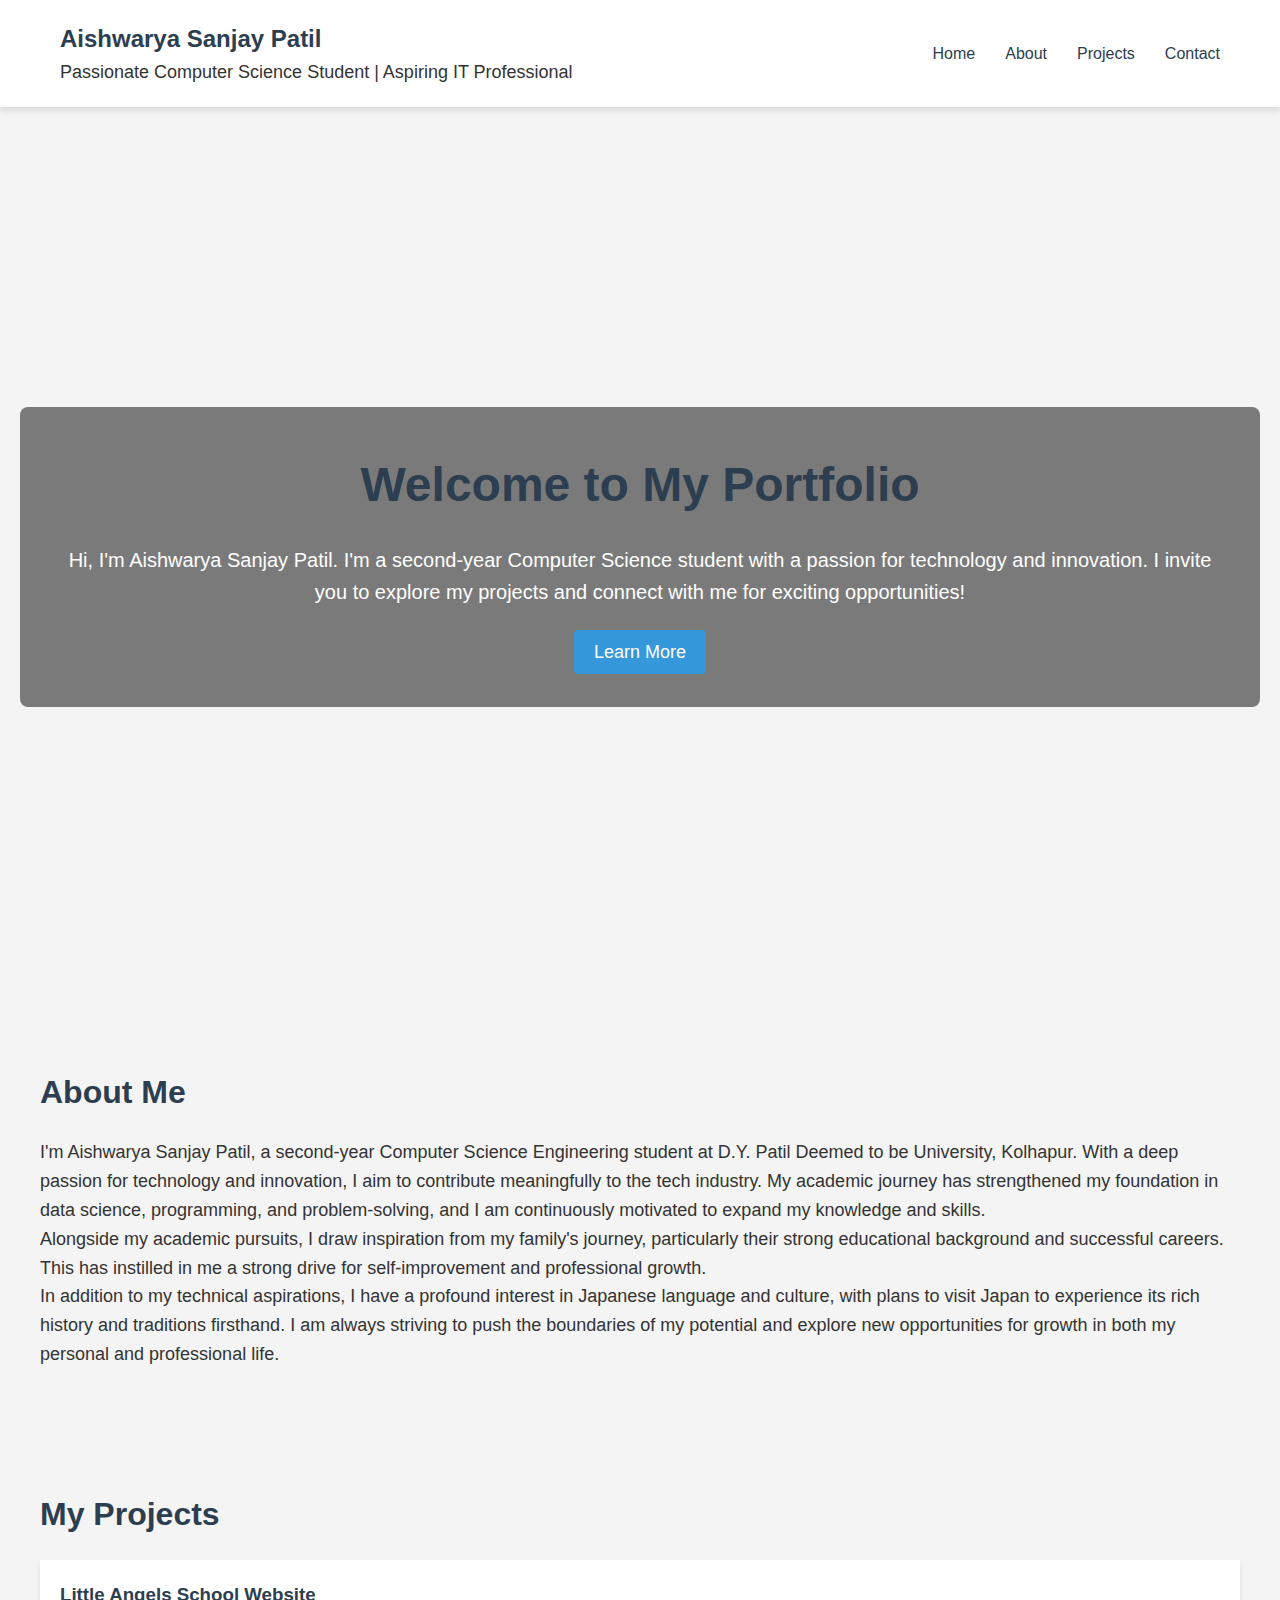
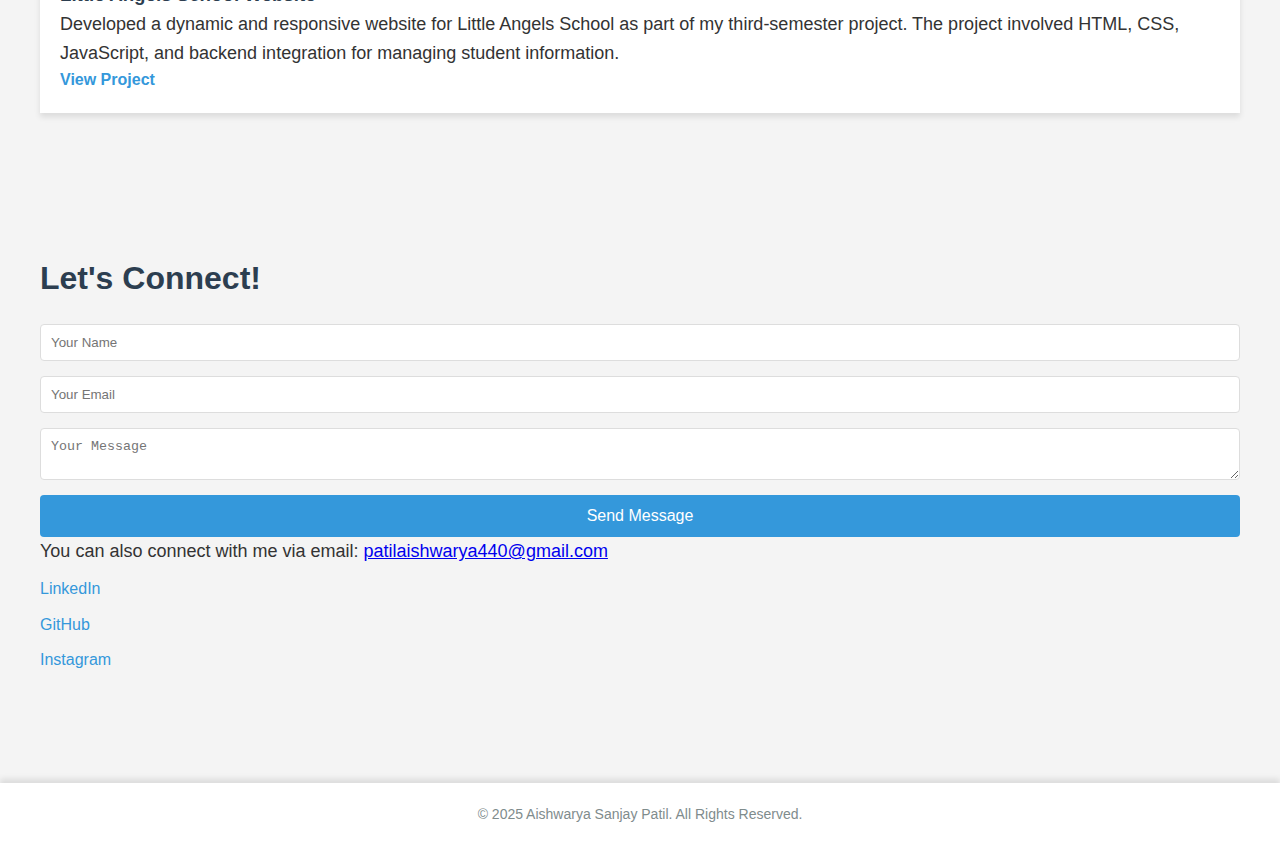
<file: index.html>
<!DOCTYPE html>
<html lang="en">
<head>
    <meta charset="UTF-8">
    <meta name="viewport" content="width=device-width, initial-scale=1.0">
    <meta http-equiv="X-UA-Compatible" content="ie=edge">
    <title>Aishwarya Sanjay Patil | Portfolio</title>
    <link rel="stylesheet" href="portfolio.css">
</head>
<body>
    <!-- Navigation Bar -->
    <header>
        <nav>
            <div class="logo">
                <h1>Aishwarya Sanjay Patil</h1>
                <p>Passionate Computer Science Student | Aspiring IT Professional</p>
            </div>
            <ul>
                <li><a href="#home">Home</a></li>
                <li><a href="#about">About</a></li>
                <li><a href="#projects">Projects</a></li>
                <li><a href="#contact">Contact</a></li>
            </ul>
        </nav>
    </header>

    <!-- Home Section -->
    <section id="home" class="section home-section">
        <div class="home-container">
            <h2>Welcome to My Portfolio</h2>
            <p>Hi, I'm Aishwarya Sanjay Patil. I'm a second-year Computer Science student with a passion for technology and innovation. I invite you to explore my projects and connect with me for exciting opportunities!</p>
            <a href="#about" class="btn">Learn More</a>
        </div>
    </section>

    <!-- About Section -->
    <section id="about" class="section">
    <div class="container">
        <h2>About Me</h2>
        <p>I'm Aishwarya Sanjay Patil, a second-year Computer Science Engineering student at D.Y. Patil Deemed to be University, Kolhapur. With a deep passion for technology and innovation, I aim to contribute meaningfully to the tech industry. My academic journey has strengthened my foundation in data science, programming, and problem-solving, and I am continuously motivated to expand my knowledge and skills.</p>
        
        <p>Alongside my academic pursuits, I draw inspiration from my family's journey, particularly their strong educational background and successful careers. This has instilled in me a strong drive for self-improvement and professional growth.</p>
        
        <p>In addition to my technical aspirations, I have a profound interest in Japanese language and culture, with plans to visit Japan to experience its rich history and traditions firsthand. I am always striving to push the boundaries of my potential and explore new opportunities for growth in both my personal and professional life.</p>
    </div>
</section>

     <!-- Projects Section -->
    <section id="projects" class="section">
        <div class="container">
            <h2>My Projects</h2>
            <div class="project-card">
                <h3>Little Angels School Website</h3>
                <p>Developed a dynamic and responsive website for Little Angels School as part of my third-semester project. The project involved HTML, CSS, JavaScript, and backend integration for managing student information.</p>
                <a href="#">View Project</a>
            </div>
        </div>
    </section>

    <!-- Contact Section -->
    <section id="contact" class="section">
        <div class="container">
            <h2>Let's Connect!</h2>
            <form action="#" method="POST">
                <input type="text" placeholder="Your Name" required>
                <input type="email" placeholder="Your Email" required>
                <textarea placeholder="Your Message" required></textarea>
                <button type="submit">Send Message</button>
            </form>
            <p>You can also connect with me via email: <a href="mailto:patilaishwarya440@gmail.com">patilaishwarya440@gmail.com</a></p>
            <ul>
                <li><a href="https://www.linkedin.com/in/Aishwarya Patil" target="_blank">LinkedIn</a></li>
                <li><a href="https://github.com/AishwaryaPatilCSE" target="_blank">GitHub</a></li>
                <li><a href="https://www.instagram.com/aishwaryap_357/" target="_blank">Instagram</a></li>
            </ul>
        </div>
    </section>

    <!-- Footer -->
    <footer>
        <div class="container">
            <p>&copy; 2025 Aishwarya Sanjay Patil. All Rights Reserved.</p>
        </div>
    </footer>
</body>
</html>
</file>
<file: portfolio.css>
/* Home Section */
.home-section {
    background-image: url('https://img.freepik.com/free-photo/flat-lay-workstation-with-copy-space-laptop_23-2148430879.jpg');

    height: 100vh;
    display: flex;
    align-items: center;
    justify-content: center;
    text-align: center;
    color: white;
    background-size: cover;
    background-position: center;
    position: relative;
}

.home-container {
    background-color: rgba(0, 0, 0, 0.5); /* Dark overlay for readability */
    padding: 40px;
    border-radius: 8px;
}

.home-section h2 {
    font-size: 48px;
    font-weight: bold;
    margin-bottom: 20px;
}

.home-section p {
    font-size: 20px;
    margin-bottom: 30px;
}

.home-section .btn {
    padding: 12px 20px;
    background-color: #3498db;
    color: white;
    text-decoration: none;
    border-radius: 4px;
    font-size: 18px;
}

.home-section .btn:hover {
    background-color: #2980b9;
}

/* General styles */
* {
    margin: 0;
    padding: 0;
    box-sizing: border-box;
}

body {
    font-family: 'Arial', sans-serif;
    background-color: #f4f4f4;
    color: #333;
    line-height: 1.6;
}

h1, h2, h3 {
    color: #2c3e50;
}

/* Navigation */
header {
    background-color: #fff;
    padding: 20px 0;
    box-shadow: 0 4px 6px rgba(0, 0, 0, 0.1);
}

nav {
    display: flex;
    justify-content: space-between;
    align-items: center;
    max-width: 1200px;
    margin: 0 auto;
    padding: 0 20px;
}

nav .logo h1 {
    font-size: 24px;
}

nav ul {
    list-style: none;
    display: flex;
}

nav ul li {
    margin-left: 30px;
}

nav ul li a {
    text-decoration: none;
    color: #2c3e50;
    font-weight: 500;
}

/* Sections */
.section {
    padding: 60px 20px;
}

.container {
    max-width: 1200px;
    margin: 0 auto;
}

h2 {
    font-size: 32px;
    margin-bottom: 20px;
}

p {
    font-size: 18px;
}

/* Project Cards */
.project-card {
    background-color: #fff;
    padding: 20px;
    margin-bottom: 20px;
    box-shadow: 0 4px 6px rgba(0, 0, 0, 0.1);
    transition: transform 0.3s ease;
}

.project-card:hover {
    transform: translateY(-5px);
}

.project-card a {
    text-decoration: none;
    color: #3498db;
    font-weight: bold;
}

/* Contact Form */
form {
    display: flex;
    flex-direction: column;
}

form input,
form textarea {
    padding: 10px;
    margin-bottom: 15px;
    border: 1px solid #ddd;
    border-radius: 4px;
}

form button {
    padding: 12px;
    border: none;
    background-color: #3498db;
    color: white;
    cursor: pointer;
    font-size: 16px;
    border-radius: 4px;
}

form button:hover {
    background-color: #2980b9;
}

/* Footer */
footer {
    background-color: #fff;
    text-align: center;
    padding: 20px;
    margin-top: 40px;
    box-shadow: 0 -4px 6px rgba(0, 0, 0, 0.1);
}

footer p {
    font-size: 14px;
    color: #7f8c8d;
}

/* Social Links */
ul {
    list-style: none;
    padding: 0;
}

ul li {
    margin: 10px 0;
}

ul li a {
    text-decoration: none;
    color: #3498db;
}

ul li a:hover {
    text-decoration: underline;
}
</file>
